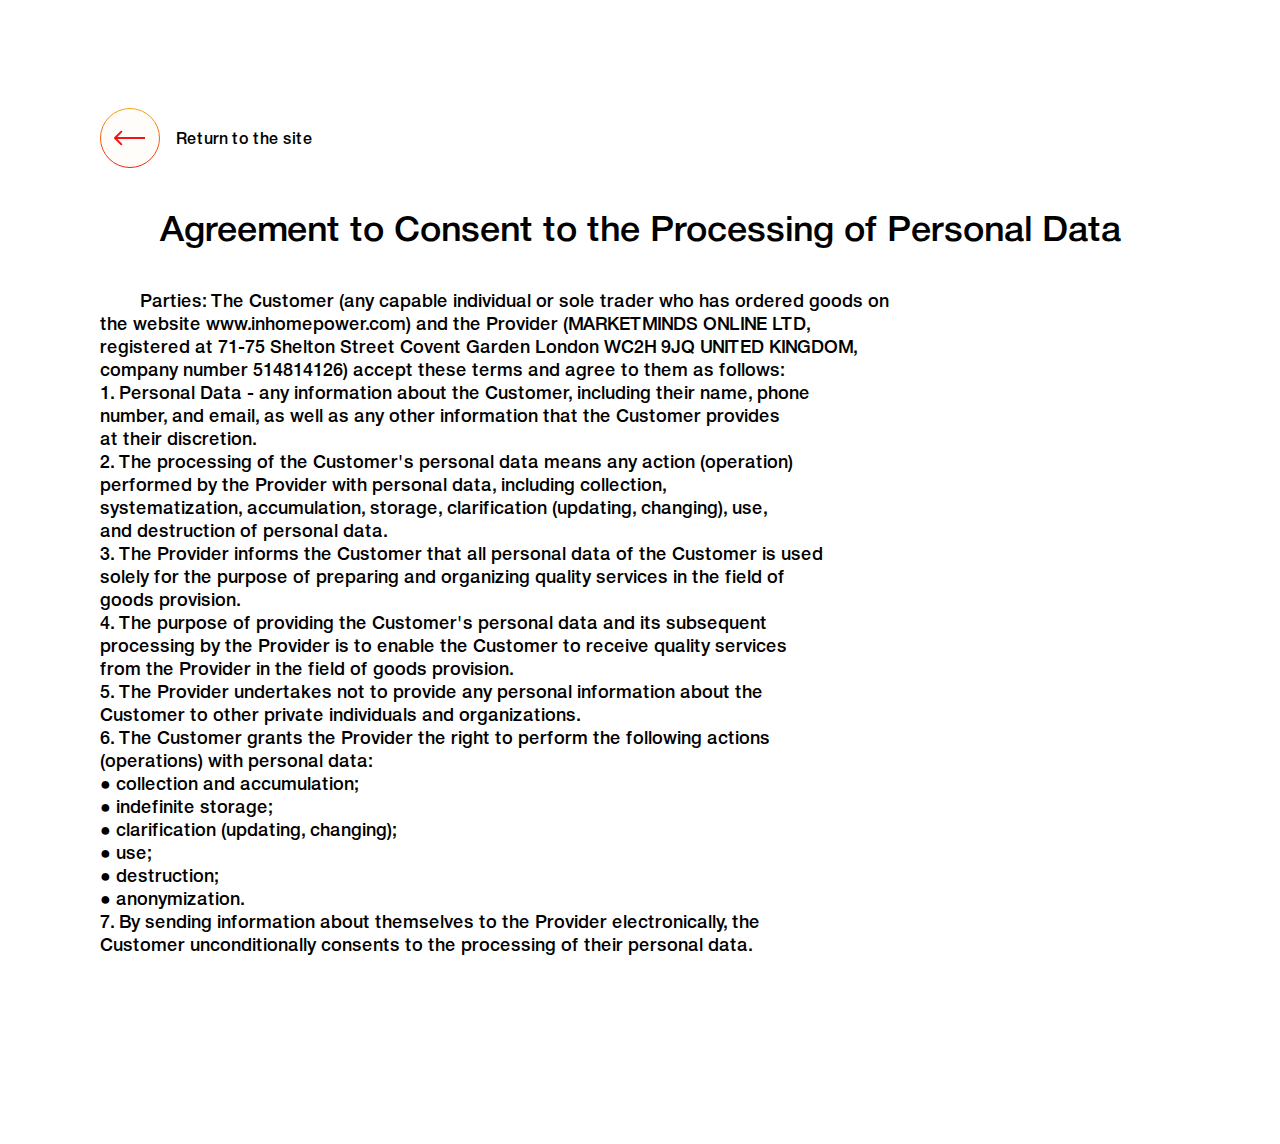
<file: privacyPolicy/index.html>
<!DOCTYPE html>
<html lang="en">
<head>
    <meta charset="UTF-8">
    <meta name="viewport" content="width=device-width, initial-scale=1.0">
    <title>Privacy Policy</title>
    <link rel="stylesheet" href="css/style.css">
    <link rel="stylesheet" href="css/fonts.css">
</head>
<body>
    <section class="selection">
    <div class="div">
        <a href="../index.html">
        <img class="img" src="../publicContract/images/btn_up.svg" alt="img"></a>
     <p> Return to the site
     </p>
    </div>
    <p class="top">
    Agreement to Consent to the Processing of Personal Data
    </p>
    <pre class="main">
        Parties: The Customer (any capable individual or sole trader who has ordered goods on
the website www.inhomepower.com) and the Provider (MARKETMINDS ONLINE LTD,
registered at 71-75 Shelton Street Covent Garden London WC2H 9JQ UNITED KINGDOM,
company number 514814126) accept these terms and agree to them as follows:
1. Personal Data - any information about the Customer, including their name, phone
number, and email, as well as any other information that the Customer provides
at their discretion.
2. The processing of the Customer's personal data means any action (operation)
performed by the Provider with personal data, including collection,
systematization, accumulation, storage, clarification (updating, changing), use,
and destruction of personal data.
3. The Provider informs the Customer that all personal data of the Customer is used
solely for the purpose of preparing and organizing quality services in the field of
goods provision.
4. The purpose of providing the Customer's personal data and its subsequent
processing by the Provider is to enable the Customer to receive quality services
from the Provider in the field of goods provision.
5. The Provider undertakes not to provide any personal information about the
Customer to other private individuals and organizations.
6. The Customer grants the Provider the right to perform the following actions
(operations) with personal data:
● collection and accumulation;
● indefinite storage;
● clarification (updating, changing);
● use;
● destruction;
● anonymization.
7. By sending information about themselves to the Provider electronically, the
Customer unconditionally consents to the processing of their personal data.
    </pre>
</section>
</body>
</html>
</file>
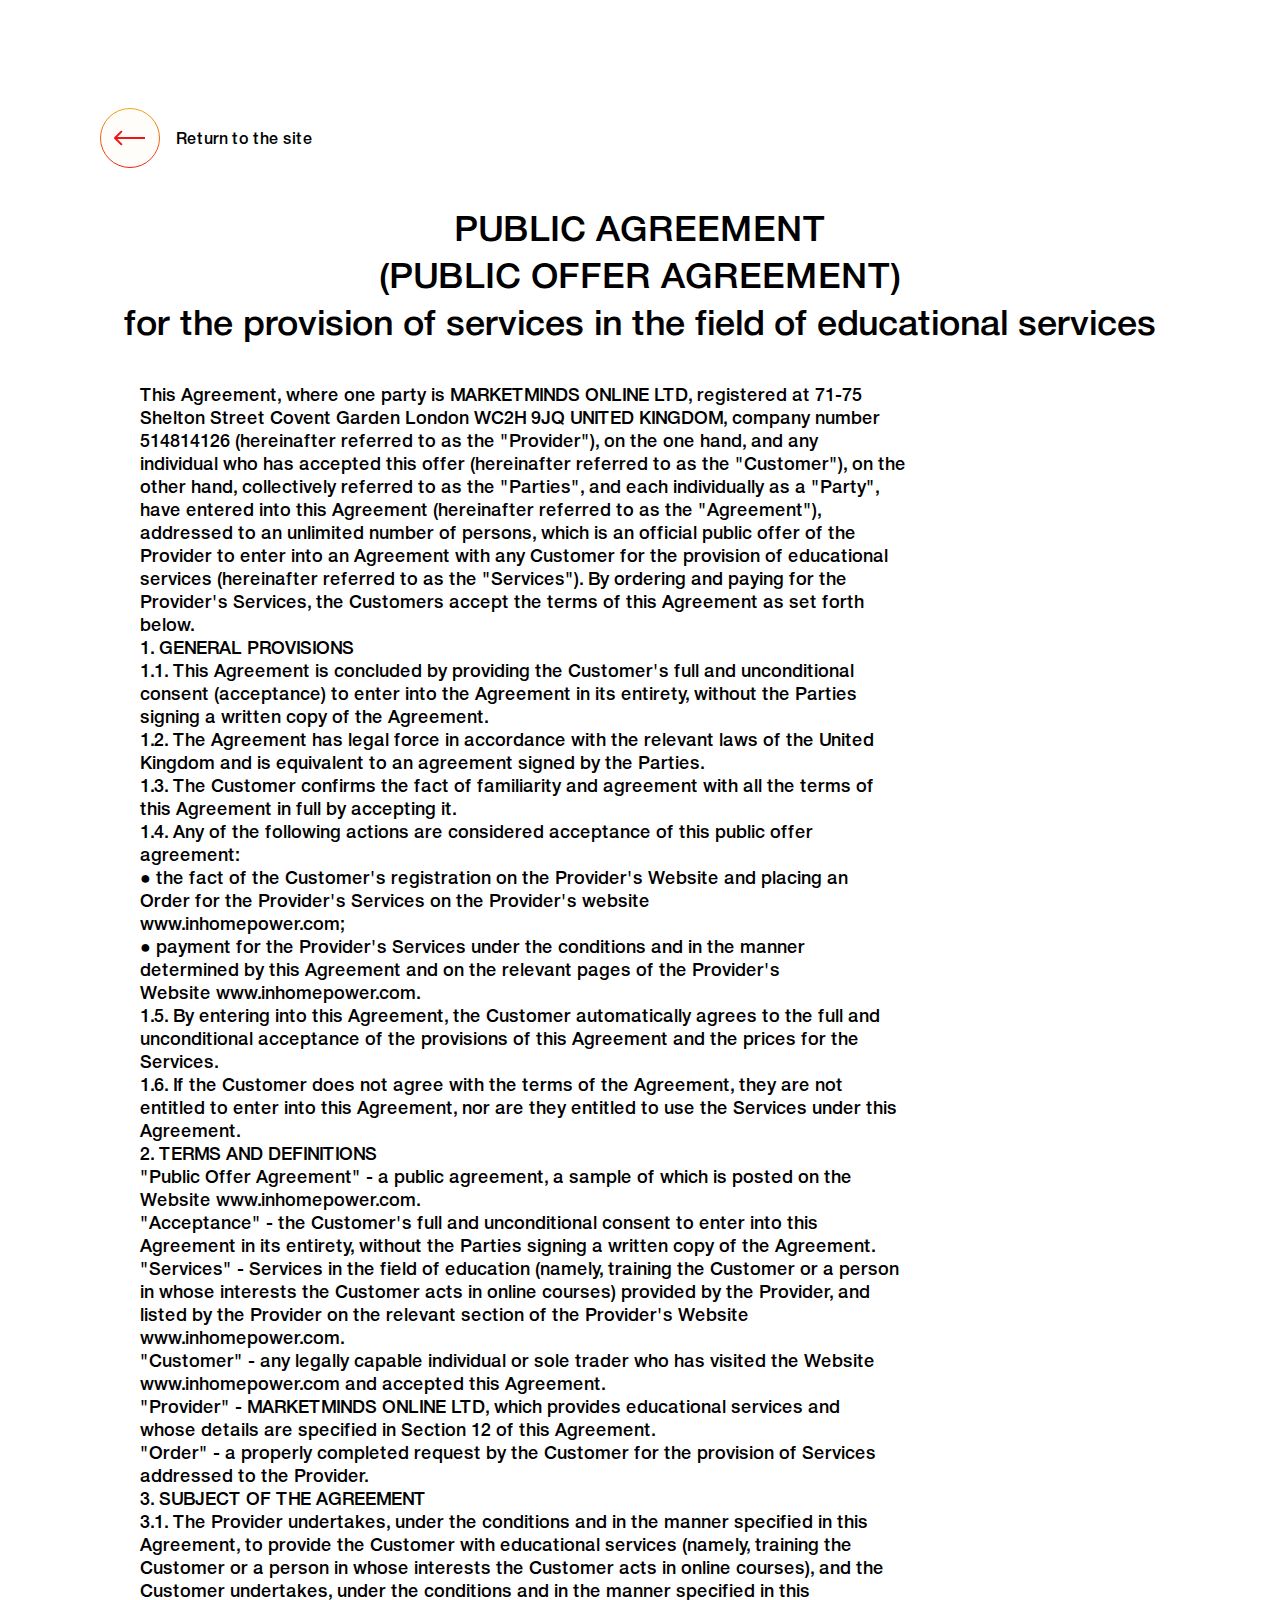
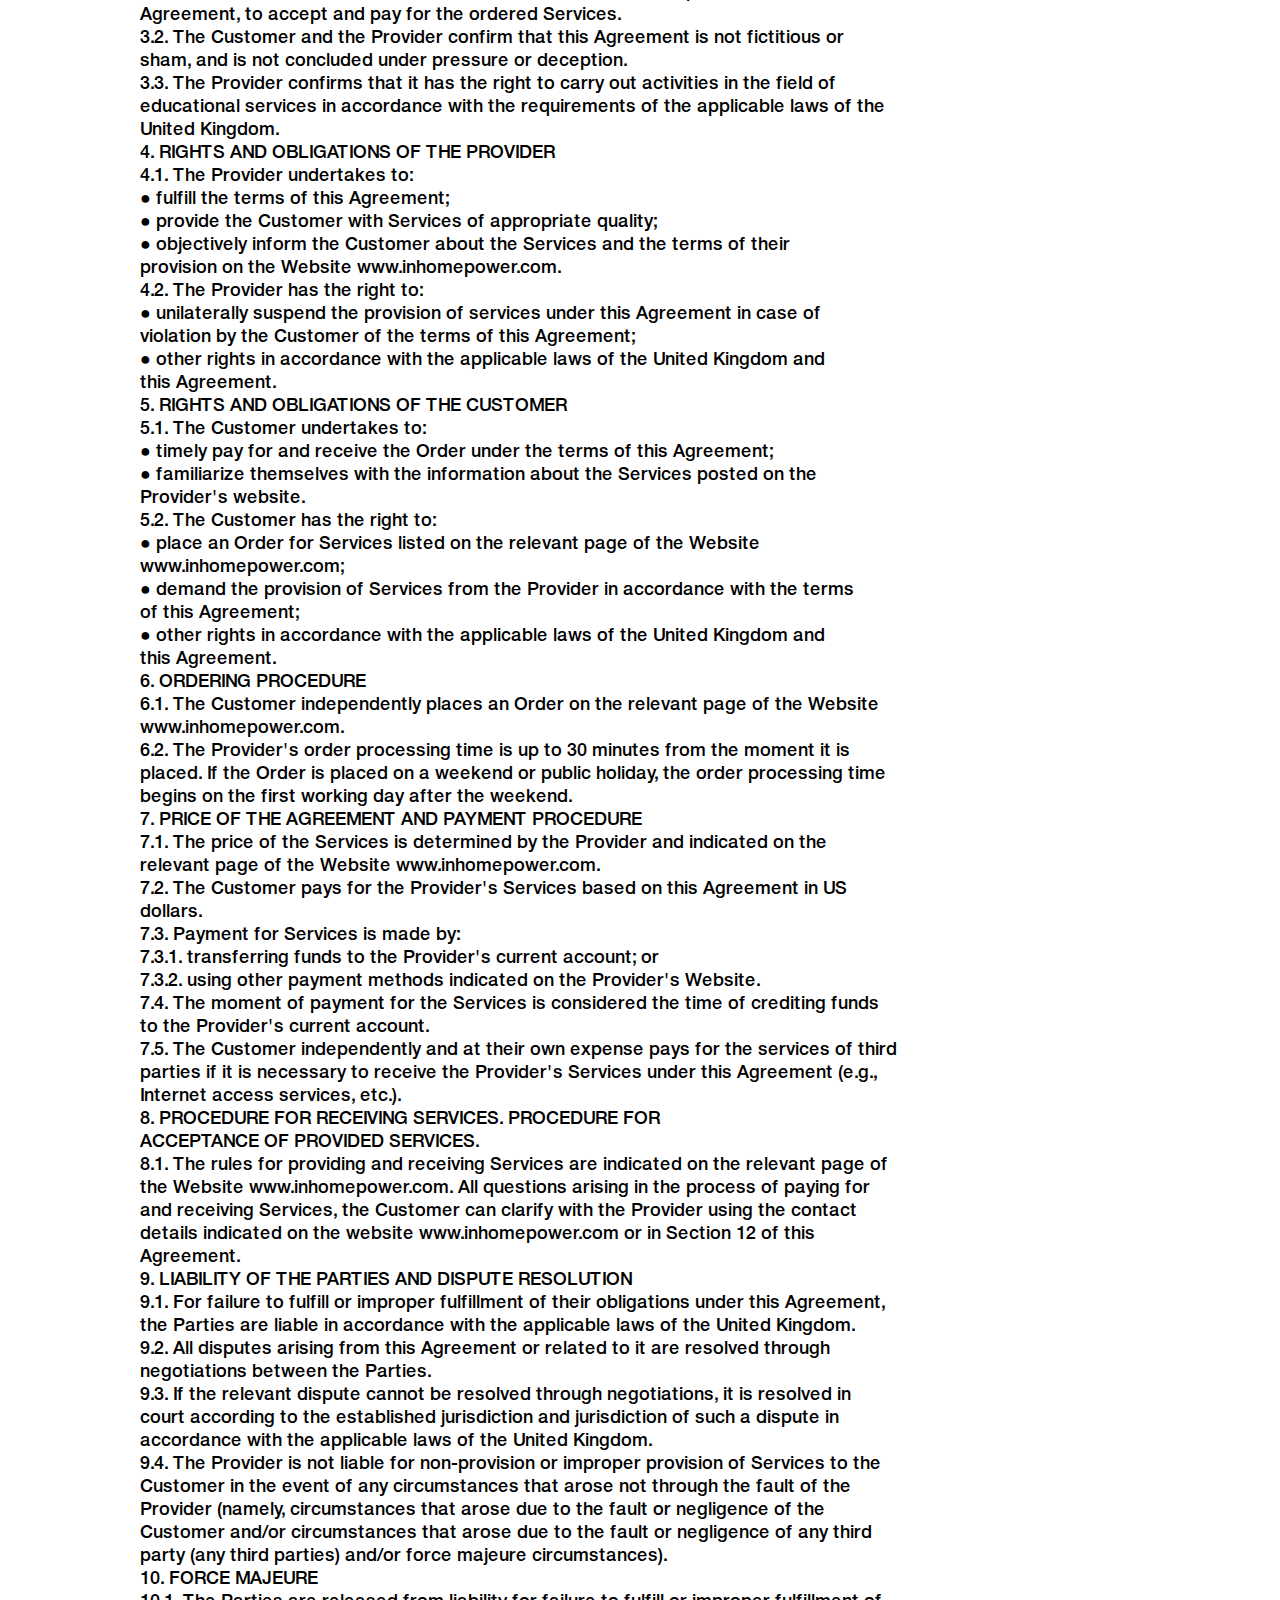
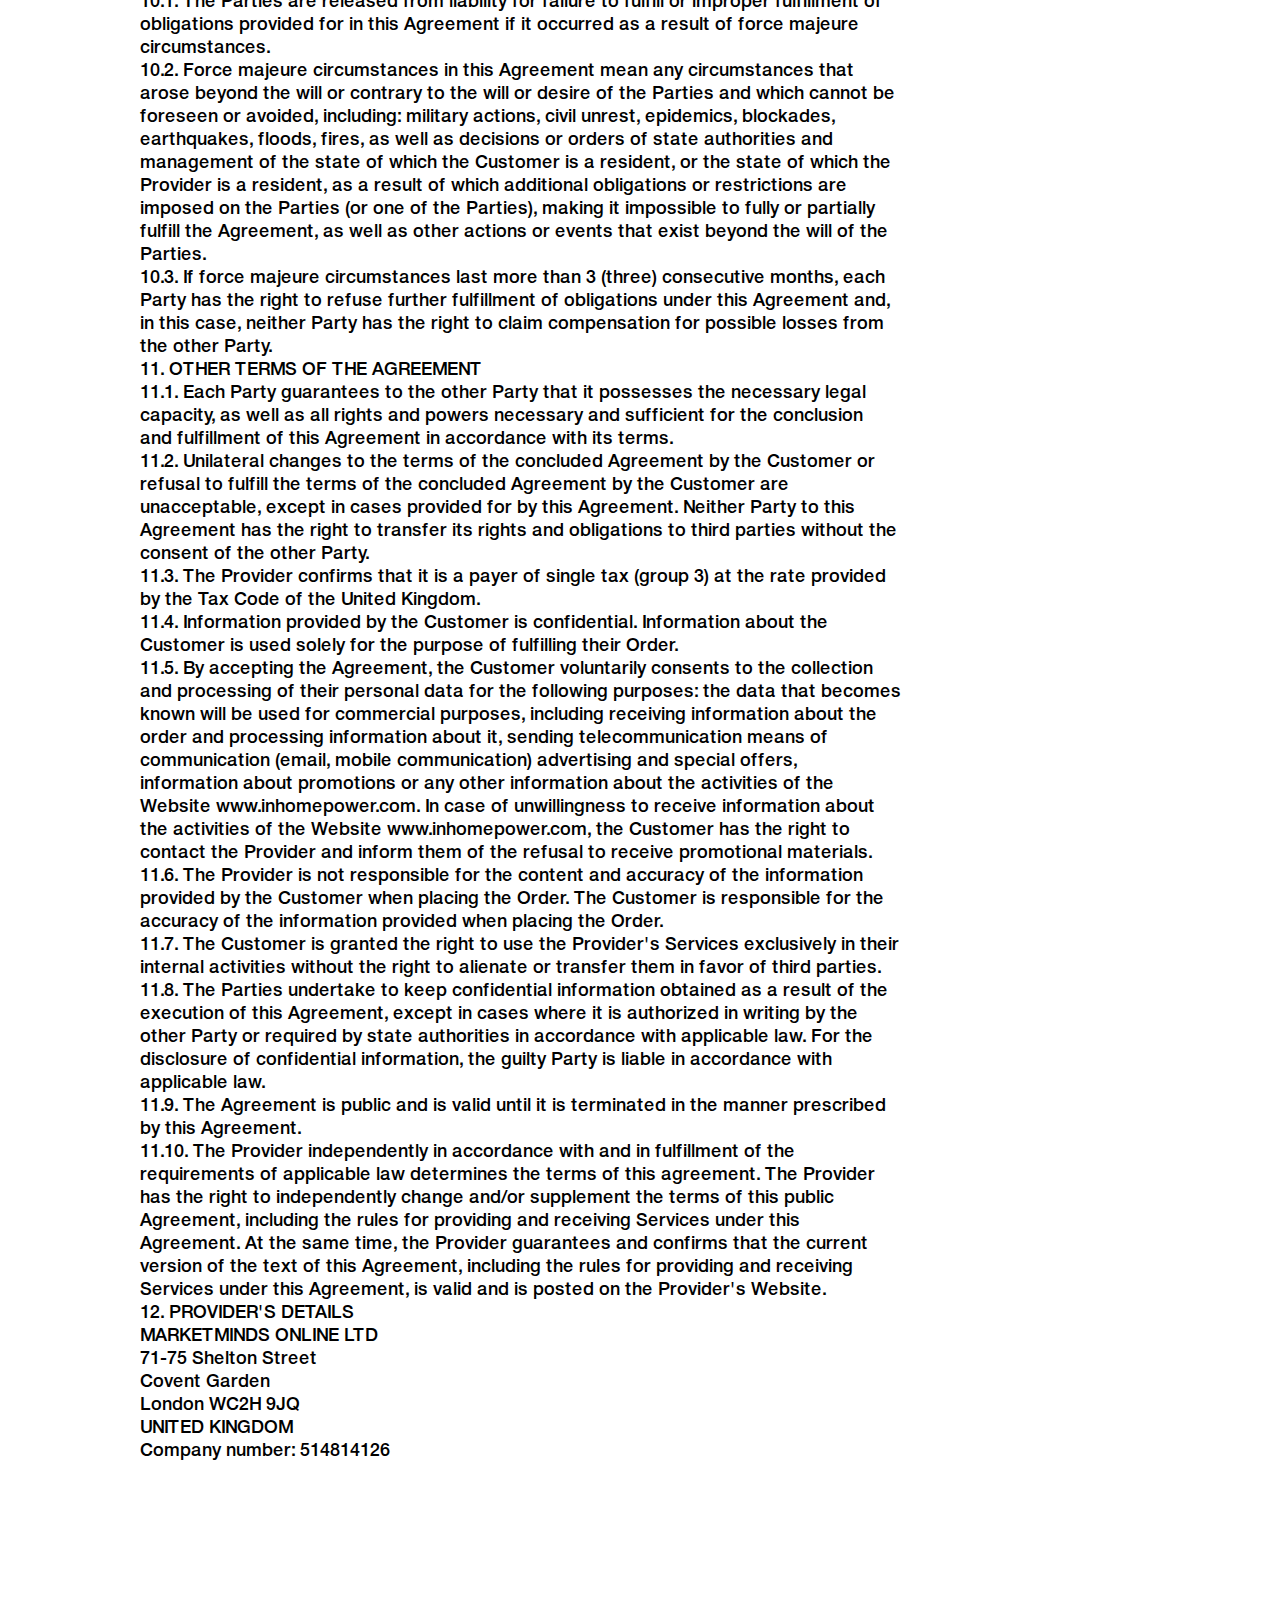
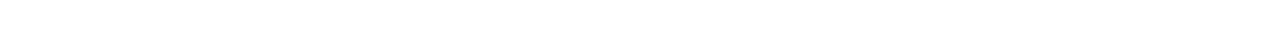
<file: publicContract/index.html>
<!DOCTYPE html>
<html lang="en">
<head>
    <meta charset="UTF-8">
    <meta name="viewport" content="width=device-width, initial-scale=1.0">
    <title>PUBLIC AGREEMENT</title>
    <link rel="stylesheet" href="css/style.css">
    <link rel="stylesheet" href="css/fonts.css">
</head>
<body>
    <section class="selection">
    <div class="div">
       <a href="../index.html"> <img class="img" src="../publicContract/images/btn_up.svg" alt="img"></a>
     <p> Return to the site
     </p>
    </div>
    <p class="top">
        PUBLIC AGREEMENT<br> (PUBLIC OFFER AGREEMENT)<br> for the provision of services in the field of educational services
    </p>
    <pre class="main">
        This Agreement, where one party is MARKETMINDS ONLINE LTD, registered at 71-75
        Shelton Street Covent Garden London WC2H 9JQ UNITED KINGDOM, company number
        514814126 (hereinafter referred to as the "Provider"), on the one hand, and any
        individual who has accepted this offer (hereinafter referred to as the "Customer"), on the
        other hand, collectively referred to as the "Parties", and each individually as a "Party",
        have entered into this Agreement (hereinafter referred to as the "Agreement"),
        addressed to an unlimited number of persons, which is an official public offer of the
        Provider to enter into an Agreement with any Customer for the provision of educational
        services (hereinafter referred to as the "Services"). By ordering and paying for the
        Provider's Services, the Customers accept the terms of this Agreement as set forth
        below.
        1. GENERAL PROVISIONS
        1.1. This Agreement is concluded by providing the Customer's full and unconditional
        consent (acceptance) to enter into the Agreement in its entirety, without the Parties
        signing a written copy of the Agreement.
        1.2. The Agreement has legal force in accordance with the relevant laws of the United
        Kingdom and is equivalent to an agreement signed by the Parties.
        1.3. The Customer confirms the fact of familiarity and agreement with all the terms of
        this Agreement in full by accepting it.
        1.4. Any of the following actions are considered acceptance of this public offer
        agreement:
        ● the fact of the Customer's registration on the Provider's Website and placing an
        Order for the Provider's Services on the Provider's website
        www.inhomepower.com;
        ● payment for the Provider's Services under the conditions and in the manner
        determined by this Agreement and on the relevant pages of the Provider's
        Website www.inhomepower.com.
        1.5. By entering into this Agreement, the Customer automatically agrees to the full and
        unconditional acceptance of the provisions of this Agreement and the prices for the
        Services.
        1.6. If the Customer does not agree with the terms of the Agreement, they are not
        entitled to enter into this Agreement, nor are they entitled to use the Services under this
        Agreement.
        2. TERMS AND DEFINITIONS
        "Public Offer Agreement" - a public agreement, a sample of which is posted on the
        Website www.inhomepower.com.
        "Acceptance" - the Customer's full and unconditional consent to enter into this
        Agreement in its entirety, without the Parties signing a written copy of the Agreement.
        "Services" - Services in the field of education (namely, training the Customer or a person
        in whose interests the Customer acts in online courses) provided by the Provider, and
        listed by the Provider on the relevant section of the Provider's Website
        www.inhomepower.com.
        "Customer" - any legally capable individual or sole trader who has visited the Website
        www.inhomepower.com and accepted this Agreement.
        "Provider" - MARKETMINDS ONLINE LTD, which provides educational services and
        whose details are specified in Section 12 of this Agreement.
        "Order" - a properly completed request by the Customer for the provision of Services
        addressed to the Provider.
        3. SUBJECT OF THE AGREEMENT
        3.1. The Provider undertakes, under the conditions and in the manner specified in this
        Agreement, to provide the Customer with educational services (namely, training the
        Customer or a person in whose interests the Customer acts in online courses), and the
        Customer undertakes, under the conditions and in the manner specified in this
        Agreement, to accept and pay for the ordered Services.
        3.2. The Customer and the Provider confirm that this Agreement is not fictitious or
        sham, and is not concluded under pressure or deception.
        3.3. The Provider confirms that it has the right to carry out activities in the field of
        educational services in accordance with the requirements of the applicable laws of the
        United Kingdom.
        4. RIGHTS AND OBLIGATIONS OF THE PROVIDER
        4.1. The Provider undertakes to:
        ● fulfill the terms of this Agreement;
        ● provide the Customer with Services of appropriate quality;
        ● objectively inform the Customer about the Services and the terms of their
        provision on the Website www.inhomepower.com.
        4.2. The Provider has the right to:
        ● unilaterally suspend the provision of services under this Agreement in case of
        violation by the Customer of the terms of this Agreement;
        ● other rights in accordance with the applicable laws of the United Kingdom and
        this Agreement.
        5. RIGHTS AND OBLIGATIONS OF THE CUSTOMER
        5.1. The Customer undertakes to:
        ● timely pay for and receive the Order under the terms of this Agreement;
        ● familiarize themselves with the information about the Services posted on the
        Provider's website.
        5.2. The Customer has the right to:
        ● place an Order for Services listed on the relevant page of the Website
        www.inhomepower.com;
        ● demand the provision of Services from the Provider in accordance with the terms
        of this Agreement;
        ● other rights in accordance with the applicable laws of the United Kingdom and
        this Agreement.
        6. ORDERING PROCEDURE
        6.1. The Customer independently places an Order on the relevant page of the Website
        www.inhomepower.com.
        6.2. The Provider's order processing time is up to 30 minutes from the moment it is
        placed. If the Order is placed on a weekend or public holiday, the order processing time
        begins on the first working day after the weekend.
        7. PRICE OF THE AGREEMENT AND PAYMENT PROCEDURE
        7.1. The price of the Services is determined by the Provider and indicated on the
        relevant page of the Website www.inhomepower.com.
        7.2. The Customer pays for the Provider's Services based on this Agreement in US
        dollars.
        7.3. Payment for Services is made by:
        7.3.1. transferring funds to the Provider's current account; or
        7.3.2. using other payment methods indicated on the Provider's Website.
        7.4. The moment of payment for the Services is considered the time of crediting funds
        to the Provider's current account.
        7.5. The Customer independently and at their own expense pays for the services of third
        parties if it is necessary to receive the Provider's Services under this Agreement (e.g.,
        Internet access services, etc.).
        8. PROCEDURE FOR RECEIVING SERVICES. PROCEDURE FOR
        ACCEPTANCE OF PROVIDED SERVICES.
        8.1. The rules for providing and receiving Services are indicated on the relevant page of
        the Website www.inhomepower.com. All questions arising in the process of paying for
        and receiving Services, the Customer can clarify with the Provider using the contact
        details indicated on the website www.inhomepower.com or in Section 12 of this
        Agreement.
        9. LIABILITY OF THE PARTIES AND DISPUTE RESOLUTION
        9.1. For failure to fulfill or improper fulfillment of their obligations under this Agreement,
        the Parties are liable in accordance with the applicable laws of the United Kingdom.
        9.2. All disputes arising from this Agreement or related to it are resolved through
        negotiations between the Parties.
        9.3. If the relevant dispute cannot be resolved through negotiations, it is resolved in
        court according to the established jurisdiction and jurisdiction of such a dispute in
        accordance with the applicable laws of the United Kingdom.
        9.4. The Provider is not liable for non-provision or improper provision of Services to the
        Customer in the event of any circumstances that arose not through the fault of the
        Provider (namely, circumstances that arose due to the fault or negligence of the
        Customer and/or circumstances that arose due to the fault or negligence of any third
        party (any third parties) and/or force majeure circumstances).
        10. FORCE MAJEURE
        10.1. The Parties are released from liability for failure to fulfill or improper fulfillment of
        obligations provided for in this Agreement if it occurred as a result of force majeure
        circumstances.
        10.2. Force majeure circumstances in this Agreement mean any circumstances that
        arose beyond the will or contrary to the will or desire of the Parties and which cannot be
        foreseen or avoided, including: military actions, civil unrest, epidemics, blockades,
        earthquakes, floods, fires, as well as decisions or orders of state authorities and
        management of the state of which the Customer is a resident, or the state of which the
        Provider is a resident, as a result of which additional obligations or restrictions are
        imposed on the Parties (or one of the Parties), making it impossible to fully or partially
        fulfill the Agreement, as well as other actions or events that exist beyond the will of the
        Parties.
        10.3. If force majeure circumstances last more than 3 (three) consecutive months, each
        Party has the right to refuse further fulfillment of obligations under this Agreement and,
        in this case, neither Party has the right to claim compensation for possible losses from
        the other Party.
        11. OTHER TERMS OF THE AGREEMENT
        11.1. Each Party guarantees to the other Party that it possesses the necessary legal
        capacity, as well as all rights and powers necessary and sufficient for the conclusion
        and fulfillment of this Agreement in accordance with its terms.
        11.2. Unilateral changes to the terms of the concluded Agreement by the Customer or
        refusal to fulfill the terms of the concluded Agreement by the Customer are
        unacceptable, except in cases provided for by this Agreement. Neither Party to this
        Agreement has the right to transfer its rights and obligations to third parties without the
        consent of the other Party.
        11.3. The Provider confirms that it is a payer of single tax (group 3) at the rate provided
        by the Tax Code of the United Kingdom.
        11.4. Information provided by the Customer is confidential. Information about the
        Customer is used solely for the purpose of fulfilling their Order.
        11.5. By accepting the Agreement, the Customer voluntarily consents to the collection
        and processing of their personal data for the following purposes: the data that becomes
        known will be used for commercial purposes, including receiving information about the
        order and processing information about it, sending telecommunication means of
        communication (email, mobile communication) advertising and special offers,
        information about promotions or any other information about the activities of the
        Website www.inhomepower.com. In case of unwillingness to receive information about
        the activities of the Website www.inhomepower.com, the Customer has the right to
        contact the Provider and inform them of the refusal to receive promotional materials.
        11.6. The Provider is not responsible for the content and accuracy of the information
        provided by the Customer when placing the Order. The Customer is responsible for the
        accuracy of the information provided when placing the Order.
        11.7. The Customer is granted the right to use the Provider's Services exclusively in their
        internal activities without the right to alienate or transfer them in favor of third parties.
        11.8. The Parties undertake to keep confidential information obtained as a result of the
        execution of this Agreement, except in cases where it is authorized in writing by the
        other Party or required by state authorities in accordance with applicable law. For the
        disclosure of confidential information, the guilty Party is liable in accordance with
        applicable law.
        11.9. The Agreement is public and is valid until it is terminated in the manner prescribed
        by this Agreement.
        11.10. The Provider independently in accordance with and in fulfillment of the
        requirements of applicable law determines the terms of this agreement. The Provider
        has the right to independently change and/or supplement the terms of this public
        Agreement, including the rules for providing and receiving Services under this
        Agreement. At the same time, the Provider guarantees and confirms that the current
        version of the text of this Agreement, including the rules for providing and receiving
        Services under this Agreement, is valid and is posted on the Provider's Website.
        12. PROVIDER'S DETAILS
        MARKETMINDS ONLINE LTD
        71-75 Shelton Street
        Covent Garden
        London WC2H 9JQ
        UNITED KINGDOM
        Company number: 514814126
    </pre>
</section>
</body>
</html>
</file>
<file: privacyPolicy/css/style.css>
body {
    padding: 0 0 37px 0;
    max-width: 1920px;
    margin-inline: auto;
}
.selection {
    max-width: 1720px;
    padding: 100px;
}
.container {
    max-width: 1720px;
    padding: 0 30px;
}
.img {
}
 
.div {
    display: flex;
    justify-content: left;
    gap: 16px;
    align-items: center;
    margin-bottom: 30px;
    font-family: HelveticaNeueCyr;
}
.top {
    font-family: HelveticaNeueCyr;
    font-size: 36px;
    font-weight: 550;
    line-height: 47px;
    letter-spacing: 0em;
    text-align: center;

}
.main {
 
font-family: HelveticaNeueCyr;
font-size: 18px;
font-weight: 400;
line-height: 23px;
letter-spacing: 0em;
text-align: left;

    hyphens: auto;
    white-space: pre-wrap;
    overflow:auto;
    border: 0; 
}
@media (max-width: 470px) {
    .body {
        padding: 0 0 20px 0;
        max-width: 428px;
        margin-inline: auto;
    }
    .selection {
        
            max-width: 1720px;
            padding: 40px;
    
    }
    .top {
        font-family: HelveticaNeueCyr;
    font-size: 20px;
    font-weight: 550;
    line-height: 27px;
    letter-spacing: 0em;
    text-align: center;
    }
    .main { 
        font-family: HelveticaNeueCyr;
        font-size: 12px;
        font-weight: 400;
        line-height: 15px;
        letter-spacing: 0em;
        text-align: left;
    }
}
</file>
<file: privacyPolicy/css/fonts.css>
@font-face {
	font-family: 'HelveticaNeueCyr';
	src: url('../fonts/HelveticaNeueCyr-Medium.eot'); /* IE 9 Compatibility Mode */
    src: url('../fonts/HelveticaNeueCyr-Medium.woff');
    font-weight: normal;
    font-style: normal;
}
</file>
<file: publicContract/css/style.css>
body {
    padding: 0 0 37px 0;
    max-width: 1920px;
    margin-inline: auto;
}
.selection {
    max-width: 1720px;
    padding: 100px;
}
.container {
    max-width: 1720px;
    padding: 0 30px;
}
.img {
}
 
.div {
    display: flex;
    justify-content: left;
    gap: 16px;
    align-items: center;
    margin-bottom: 30px;
    font-family: HelveticaNeueCyr;
}
.top {
    font-family: HelveticaNeueCyr;
    font-size: 36px;
    font-weight: 550;
    line-height: 47px;
    letter-spacing: 0em;
    text-align: center;

}
.main {
 
font-family: HelveticaNeueCyr;
font-size: 18px;
font-weight: 400;
line-height: 23px;
letter-spacing: 0em;
text-align: left;

    hyphens: auto;
    white-space: pre-wrap;
    overflow:auto;
    border: 0; 
}
@media (max-width: 470px) {
    .body {
        padding: 0 0 20px 0;
        max-width: 428px;
        margin-inline: auto;
    }
    .selection {
        
            max-width: 1720px;
            padding: 40px;
    
    }
    .top {
        font-family: HelveticaNeueCyr;
    font-size: 20px;
    font-weight: 550;
    line-height: 27px;
    letter-spacing: 0em;
    text-align: center;
    }
    .main { 
        font-family: HelveticaNeueCyr;
        font-size: 12px;
        font-weight: 400;
        line-height: 15px;
        letter-spacing: 0em;
        text-align: left;
    }
}
</file>
<file: publicContract/css/fonts.css>
@font-face {
	font-family: 'HelveticaNeueCyr';
	src: url('../fonts/HelveticaNeueCyr-Medium.eot'); /* IE 9 Compatibility Mode */
    src: url('../fonts/HelveticaNeueCyr-Medium.woff');
    font-weight: normal;
    font-style: normal;
}
</file>
